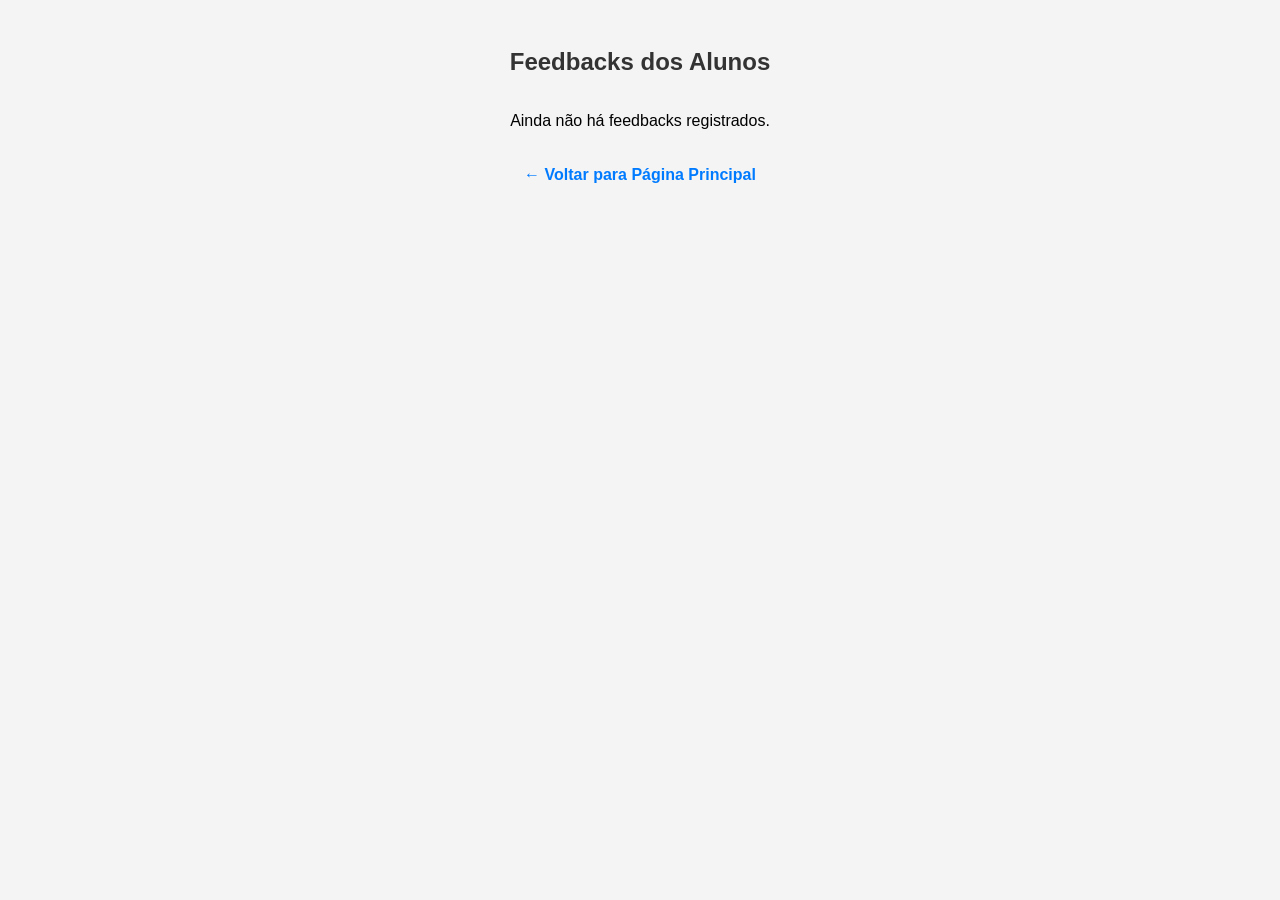
<file: ver-feedbacks.html>
<!DOCTYPE html>
<html lang="pt-br">
<head>
    <meta charset="UTF-8">
    <title>Feedbacks Recebidos</title>
    <style>
        /* Mantendo o seu padrão de estilo */
        body { font-family: sans-serif; background-color: #f4f4f4; padding: 20px; }
        .social-container { display: flex; flex-direction: column; align-items: center; gap: 15px; }
        .social-item { 
            background: white; padding: 15px; border-radius: 8px; 
            border: 1px solid #ccc; width: 100%; max-width: 500px; 
            box-shadow: 0 2px 5px rgba(0,0,0,0.1);
        }
        .data { font-size: 12px; color: #888; display: block; margin-top: 10px; }
        h2 { text-align: center; color: #333; }
        .btn-voltar { text-decoration: none; color: #007bff; font-weight: bold; display: block; text-align: center; margin-top: 20px; }
    </style>
</head>
<body>

<section id="lista-feedbacks">
    <h2>Feedbacks dos Alunos</h2>
    <div id="containerFeedbacks" class="social-container">
        </div>
    <a href="index.html" class="btn-voltar">← Voltar para Página Principal</a>
</section>

<script>
    function carregarFeedbacks() {
        const container = document.getElementById('containerFeedbacks');
        const feedbacks = JSON.parse(localStorage.getItem('listaFeedbacks') || "[]");

        if (feedbacks.length === 0) {
            container.innerHTML = "<p>Ainda não há feedbacks registrados.</p>";
            return;
        }

        // Inverte para mostrar os mais recentes primeiro e cria o HTML
        container.innerHTML = feedbacks.reverse().map(f => `
            <div class="social-item">
                <p>"${f.texto}"</p>
                <span class="data">Enviado em: ${f.data}</span>
            </div>
        `).join('');
    }

    // Executa ao carregar a página
    window.onload = carregarFeedbacks;
</script>

</body>
</html>
</file>
